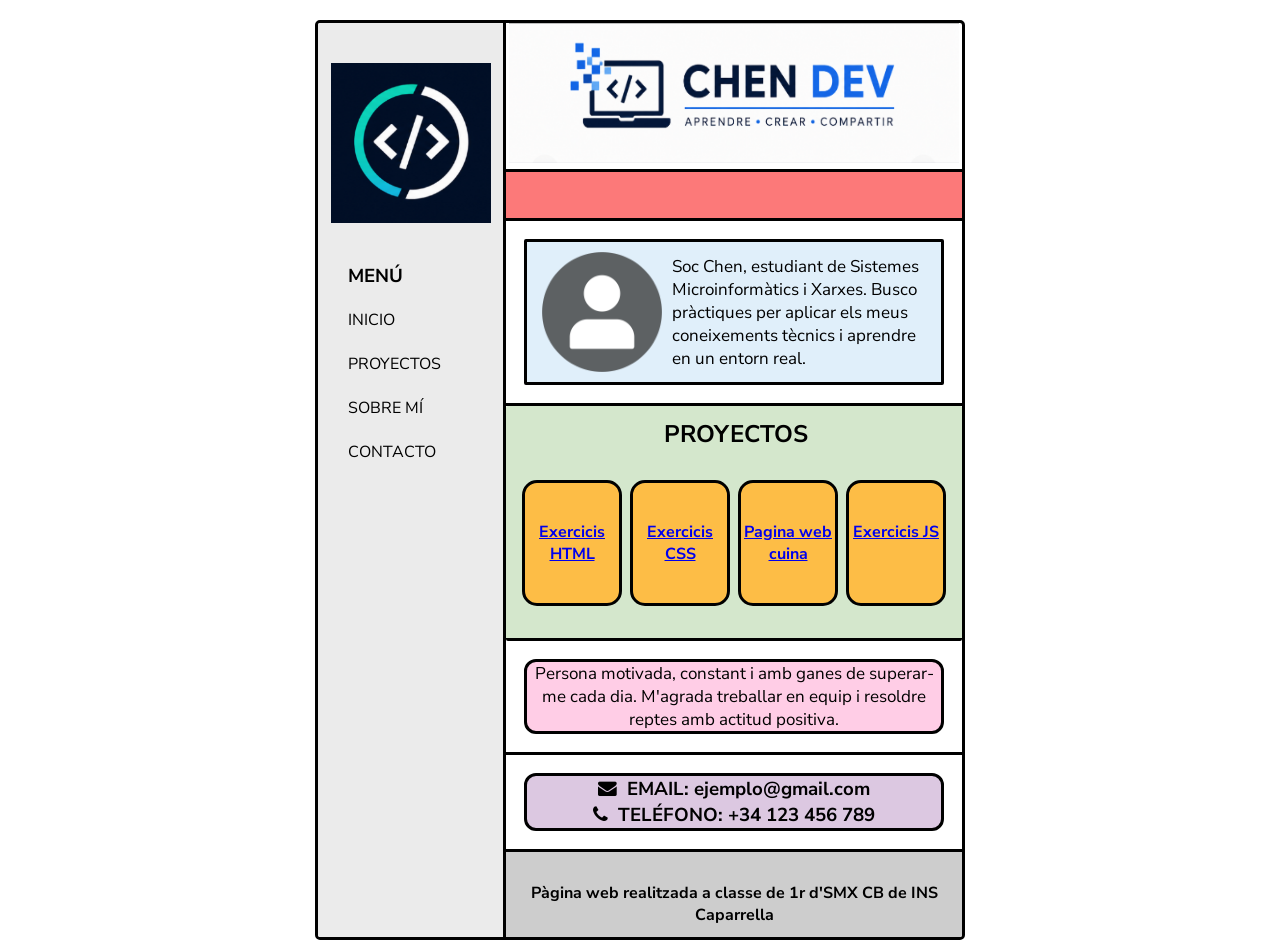
<file: index.html>
<!DOCTYPE html>
    <head>
        <meta charset="UTF-8">
        <meta name="viewport" content="width=device-width, initial-scale=1.0">
        <title>Creació d'un portfoli</title>
        
    <link rel="preconnect" href="https://fonts.googleapis.com">
    <link rel="preconnect" href="https://fonts.gstatic.com" crossorigin>
    <link href="https://fonts.googleapis.com/css2?family=La+Belle+Aurore&family=Nunito+Sans:ital,opsz,wght@0,6..12,200..1000;1,6..12,200..1000&display=swap" rel="stylesheet">

    <link rel="stylesheet" href="https://cdnjs.cloudflare.com/ajax/libs/font-awesome/4.7.0/css/font-awesome.min.css">




        <link rel="stylesheet" href="css/estils.css">
    </head>
    <body>
        <div id="all">



            <div id="section_articles">
            <div id="article_ppal">
                <h2><img src="imatges/0B9BD604253A8186ED8218AA9F525247.png" alt="LOGO"> </h2>
                <h3><a href="#">MENÚ</a></h3>
                <p>
                    <a href="#"> INICIO</a>
                    <br>
                    <br>
                    <a href="#">PROYECTOS</a>
                    <br>
                    <br>
                    <a href="#">SOBRE MÍ</a>
                    <br>
                    <br>
                    <a href="#">CONTACTO</a>
                </p>
            </div>





            <div id="article_secundari">
                <div class="art_1">
                    <img src="imatges/404A610EB9C44674FC41E2DCAFF40765.png" alt="LOGO">
                    
                </div>


                <div class="art_2">
                    
                </div>

                <div class="art_3">
                    <div class="art_3_1">
                        
                        <img src="imatges/12225881.png" alt="foto">

                        <p>
                            Soc Chen, estudiant de Sistemes Microinformàtics i Xarxes. Busco pràctiques per aplicar els meus coneixements tècnics i aprendre en un entorn real.
                        </p>
                    </div>
                </div>

                <div class="art_4">
                    <h2>PROYECTOS</h2>
                    <div class="art_4p">

                    
                    <p>
                        <strong>
                            <a href="teoria/0_exercicis_HTML_CSS/index.html" target="_blank">Exercicis HTML</a>
                        </strong>
                    </p>
                    <p>
                        <strong>
                            <a href="teoria/0_exercicis_HTML_CSS/index.html" target="_blank">Exercicis CSS</a>
                        </strong>
                    </p>
                    <p>
                        <strong>
                            <a href="teoria/1_web_cuina/Index.html" target="_blank">Pagina web cuina</a>
                        </strong>
                    </p>
                    <p>
                        <strong>
                            <a href="teoria/2_exercicis_JavaScript/index.html" target="_blank">Exercicis JS</a>
                        </strong>
                    </p></div>
                </div>

                <div class="art_5">
                    <p>
                        Persona motivada, constant i amb ganes de superar-me cada dia. M'agrada treballar en equip i resoldre reptes amb actitud positiva.
                    </p>
                </div>

                <div class="art_6">
                    <h3>
                        <i class="fa fa-envelope"></i>&nbsp;&nbsp;EMAIL: ejemplo@gmail.com
                        <br>
                        <i class="fa fa-phone"></i>&nbsp;&nbsp;TELÉFONO: +34 123 456 789
                        <br>

                    </h3>
                </div>

                <div class="art_7">
                    <p>Pàgina web realitzada a classe de 1r d'SMX CB de INS Caparrella</p>
                </div>
            </div>
        </div>

        </div>
    </body>
</html>
</file>
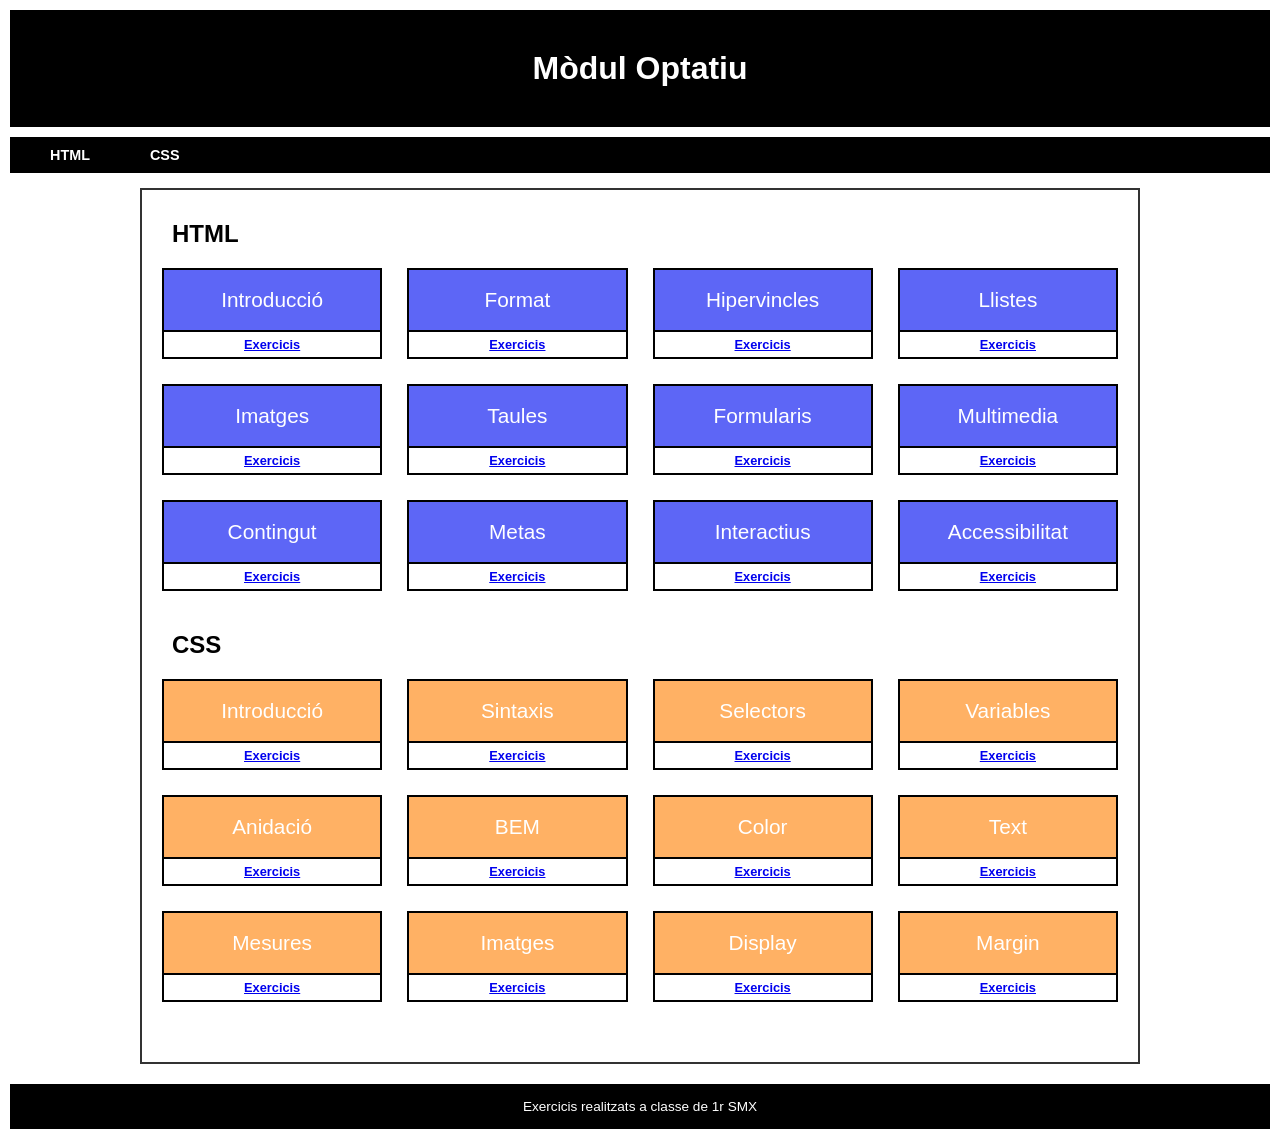
<file: teoria/0_exercicis_HTML_CSS/index.html>
<!DOCTYPE html>
<html lang="ca">
<head>
    <meta charset="UTF-8">
    <meta name="viewport" content="width=device-width, initial-scale=1.0">
    <title>Mòdul Optatiu</title>

    <link rel="stylesheet" href="css/estils.css">
</head>
<body>

    <header class="main-header">
        <h1>Mòdul Optatiu</h1>
    </header>

    <nav class="sub-header">
        <span>HTML</span>
        <span>CSS</span>
    </nav>

    <main class="container">
        <section>
            <h2 class="section-title">HTML</h2>
            <div class="grid">
                <div class="card blue">
                    <div class="card-top">Introducció</div>
                    <div class="card-bottom"><a href="https://github.com/Chen-Yaz/HTML/tree/main/2.Formato">Exercicis</a></div>
                </div>
                <div class="card blue">
                    <div class="card-top">Format</div>
                    <div class="card-bottom"><a href="https://github.com/Chen-Yaz/HTML/tree/main/2.Formato">Exercicis</a></div>
                </div>
                <div class="card blue">
                    <div class="card-top">Hipervincles</div>
                    <div class="card-bottom"><a href="https://github.com/Chen-Yaz/HTML/tree/main/3.Hipervinculos">Exercicis</a></div>
                </div>
                <div class="card blue">
                    <div class="card-top">Llistes</div>
                    <div class="card-bottom"><a href="https://github.com/Chen-Yaz/HTML/tree/main/4.Listas">Exercicis</a></div>
                </div>
                <div class="card blue">
                    <div class="card-top">Imatges</div>
                    <div class="card-bottom"><a href="https://github.com/Chen-Yaz/HTML/tree/main/5.Imagenes">Exercicis</a></div>
                </div>
                <div class="card blue">
                    <div class="card-top">Taules</div>
                    <div class="card-bottom"><a href="https://github.com/Chen-Yaz/HTML/tree/main/6.Tablas">Exercicis</a></div>
                </div>
                <div class="card blue">
                    <div class="card-top">Formularis</div>
                    <div class="card-bottom"><a href="https://github.com/Chen-Yaz/HTML/tree/main/7.Formularios">Exercicis</a></div>
                </div>
                <div class="card blue">
                    <div class="card-top">Multimedia</div>
                    <div class="card-bottom"><a href="https://github.com/Chen-Yaz/HTML/tree/main/8.Multimedia">Exercicis</a></div>
                </div>
                <div class="card blue">
                    <div class="card-top">Contingut</div>
                    <div class="card-bottom"><a href="https://github.com/Chen-Yaz/HTML/tree/main/9.Contenido">Exercicis</a></div>
                </div>
                <div class="card blue">
                    <div class="card-top">Metas</div>
                    <div class="card-bottom"><a href="https://github.com/Chen-Yaz/HTML/tree/main/10.Metas">Exercicis</a></div>
                </div>
                <div class="card blue">
                    <div class="card-top">Interactius</div>
                    <div class="card-bottom"><a href="https://github.com/Chen-Yaz/HTML/tree/main/11.Interactivos">Exercicis</a></div>
                </div>
                <div class="card blue">
                    <div class="card-top">Accessibilitat</div>
                    <div class="card-bottom"><a href="https://github.com/Chen-Yaz/HTML/tree/main/12.Accesibilidad">Exercicis</a></div>
                </div>
            </div>
        </section>

        <section>
            <h2 class="section-title">CSS</h2>
            <div class="grid">
                <div class="card orange">
                    <div class="card-top">Introducció</div>
                    <div class="card-bottom"><a href="#">Exercicis</a></div>
                </div>
                <div class="card orange">
                    <div class="card-top">Sintaxis</div>
                    <div class="card-bottom"><a href="#">Exercicis</a></div>
                </div>
                <div class="card orange">
                    <div class="card-top">Selectors</div>
                    <div class="card-bottom"><a href="https://github.com/Chen-Yaz/CSS/tree/main/3.Selectores">Exercicis</a></div>
                </div>
                <div class="card orange">
                    <div class="card-top">Variables</div>
                    <div class="card-bottom"><a href="https://github.com/Chen-Yaz/CSS/tree/main/4.Variables">Exercicis</a></div>
                </div>
                <div class="card orange">
                    <div class="card-top">Anidació</div>
                    <div class="card-bottom"><a href="#">Exercicis</a></div>
                </div>
                <div class="card orange">
                    <div class="card-top">BEM</div>
                    <div class="card-bottom"><a href="https://github.com/Chen-Yaz/CSS/tree/main/6.BEM">Exercicis</a></div>
                </div>
                <div class="card orange">
                    <div class="card-top">Color</div>
                    <div class="card-bottom"><a href="https://github.com/Chen-Yaz/CSS/tree/main/7.Color">Exercicis</a></div>
                </div>
                <div class="card orange">
                    <div class="card-top">Text</div>
                    <div class="card-bottom"><a href="https://github.com/Chen-Yaz/CSS/tree/main/8.Texto">Exercicis</a></div>
                </div>
                <div class="card orange">
                    <div class="card-top">Mesures</div>
                    <div class="card-bottom"><a href="https://github.com/Chen-Yaz/CSS/tree/main/9.Medidas">Exercicis</a></div>
                </div>
                <div class="card orange">
                    <div class="card-top">Imatges</div>
                    <div class="card-bottom"><a href="https://github.com/Chen-Yaz/CSS/tree/main/10.Imagenes">Exercicis</a></div>
                </div>
                <div class="card orange">
                    <div class="card-top">Display</div>
                    <div class="card-bottom"><a href="https://github.com/Chen-Yaz/CSS/tree/main/11.Display">Exercicis</a></div>
                </div>
                <div class="card orange">
                    <div class="card-top">Margin</div>
                    <div class="card-bottom"><a href="https://github.com/Chen-Yaz/CSS/tree/main/12.Margin">Exercicis</a></div>
                </div>
            </div>
        </section>
    </main>

    <footer class="main-footer">
        Exercicis realitzats a classe de 1r SMX
    </footer>

</body>
</html>
</file>
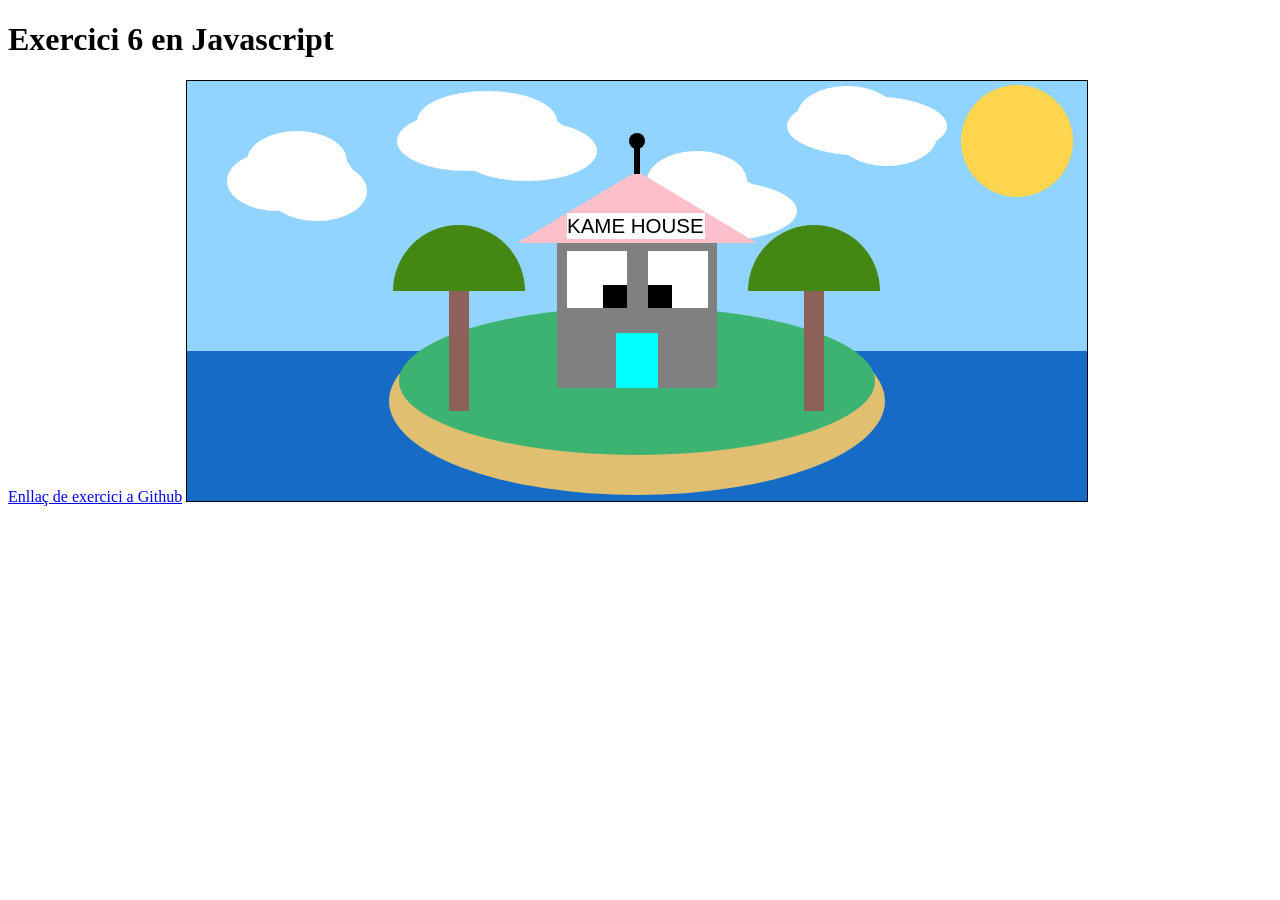
<file: teoria/2_exercicis_JavaScript/index.html>
<!DOCTYPE html>
<html lang="en">
<head>
    <meta charset="UTF-8">
    <meta name="viewport" content="width=device-width, initial-scale=1.0">
    <title>Exemple 6 en Javascript</title>


</head>
<body>

    <h1>Exercici 6 en Javascript</h1>

    <a href="https://github.com/Chen-Yaz/JavaScript" target="_blank">Enllaç de exercici a Github</a>

    <canvas id="canvas" style="width: 900; height: 420; border: 1px solid black;"></canvas>

    <script src="js/ex6.js"></script>
</body>
</html>
</file>
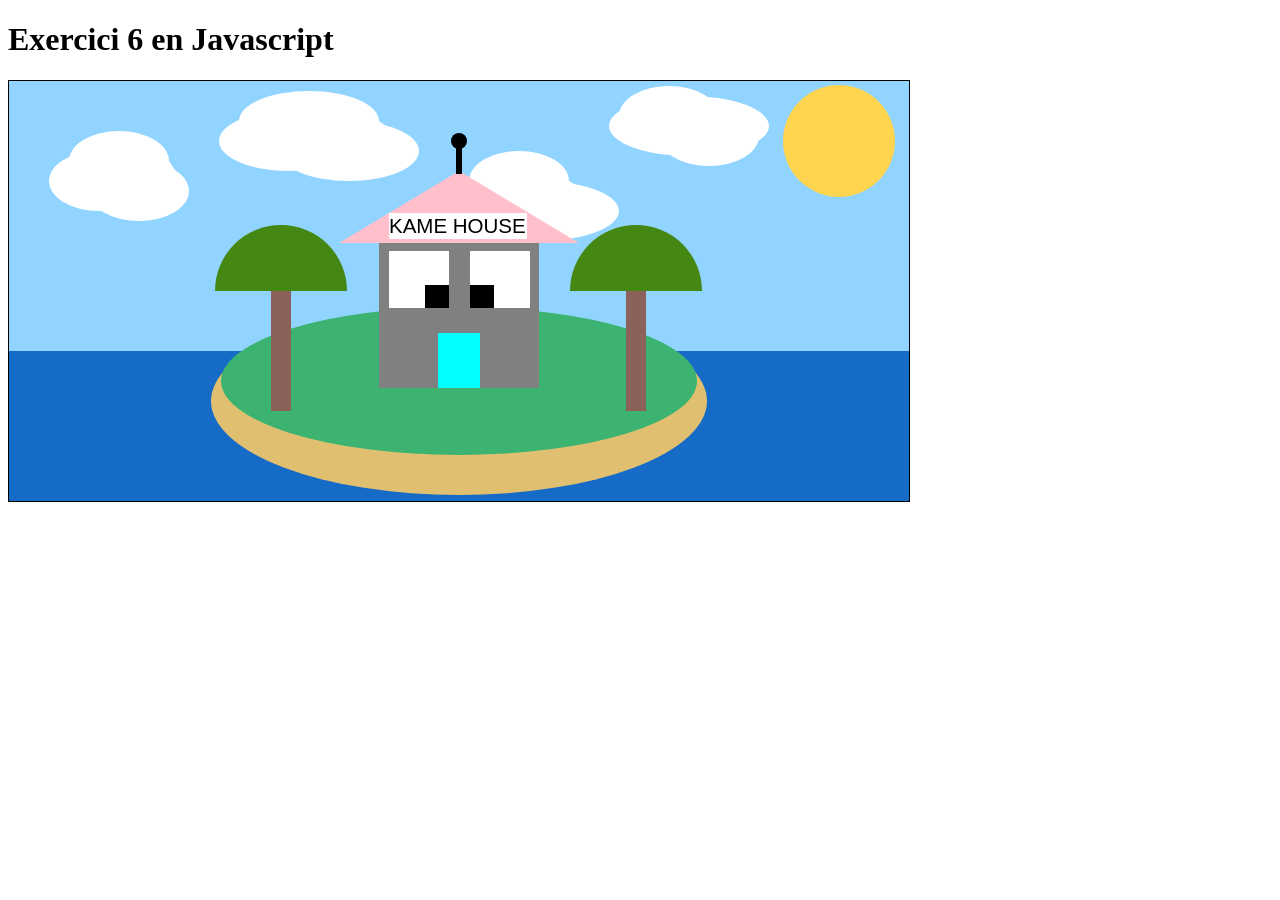
<file: teoria/2_exercicis_JavaScript/exercici en classe/ex6/index.html>
<!DOCTYPE html>
<html lang="en">
<head>
    <meta charset="UTF-8">
    <meta name="viewport" content="width=device-width, initial-scale=1.0">
    <title>Exemple 6 en Javascript</title>


</head>
<body>

    <h1>Exercici 6 en Javascript</h1>

    <canvas id="canvas" style="width: 900; height: 420; border: 1px solid black;"></canvas>

    <script src="js/ex6.js"></script>
</body>
</html>
</file>
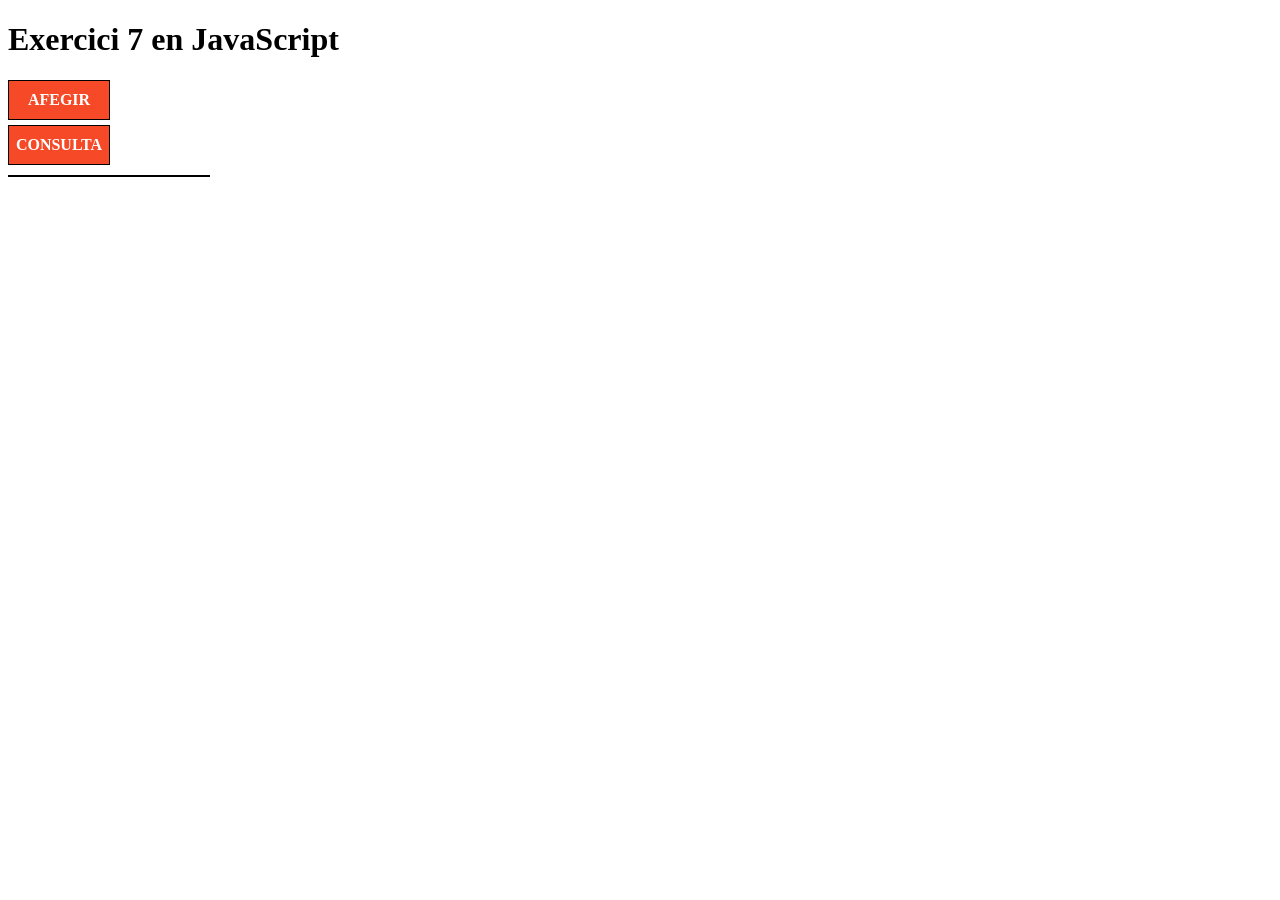
<file: teoria/2_exercicis_JavaScript/exercici en classe/ex7/index.html>
<!DOCTYPE html>
<html lang="en">
<head>
    <meta charset="UTF-8">
    <meta name="viewport" content="width=device-width, initial-scale=1.0">
    <title>Exercici 7 en JavaScript</title>

    <style>
        #afegir , #consulta{
            border: 1px solid black;
            width: 100px;
            display: flex;
            justify-content: center;
            align-items: center;

            background-color: #f54927;
            text-transform: uppercase;
            font-weight: bold;

            margin-bottom: 5px;
        }
        #afegir a, #consulta a{
            text-decoration: none;
            color: white;
            padding: 10px;
        }

    </style>
</head>
<body>
    <h1>Exercici 7 en JavaScript</h1>

    <div id ="afegir">
        <a href="#">afegir</a>
    </div>



    <div id ="consulta">
        <a href="#">consulta</a>
    </div>

    <div id="llista" style="border: 1px solid black; margin-top: 10px; width: 200px;">
    </div>



    <script src="js/ex7.js"></script>
</body>
</html>
</file>
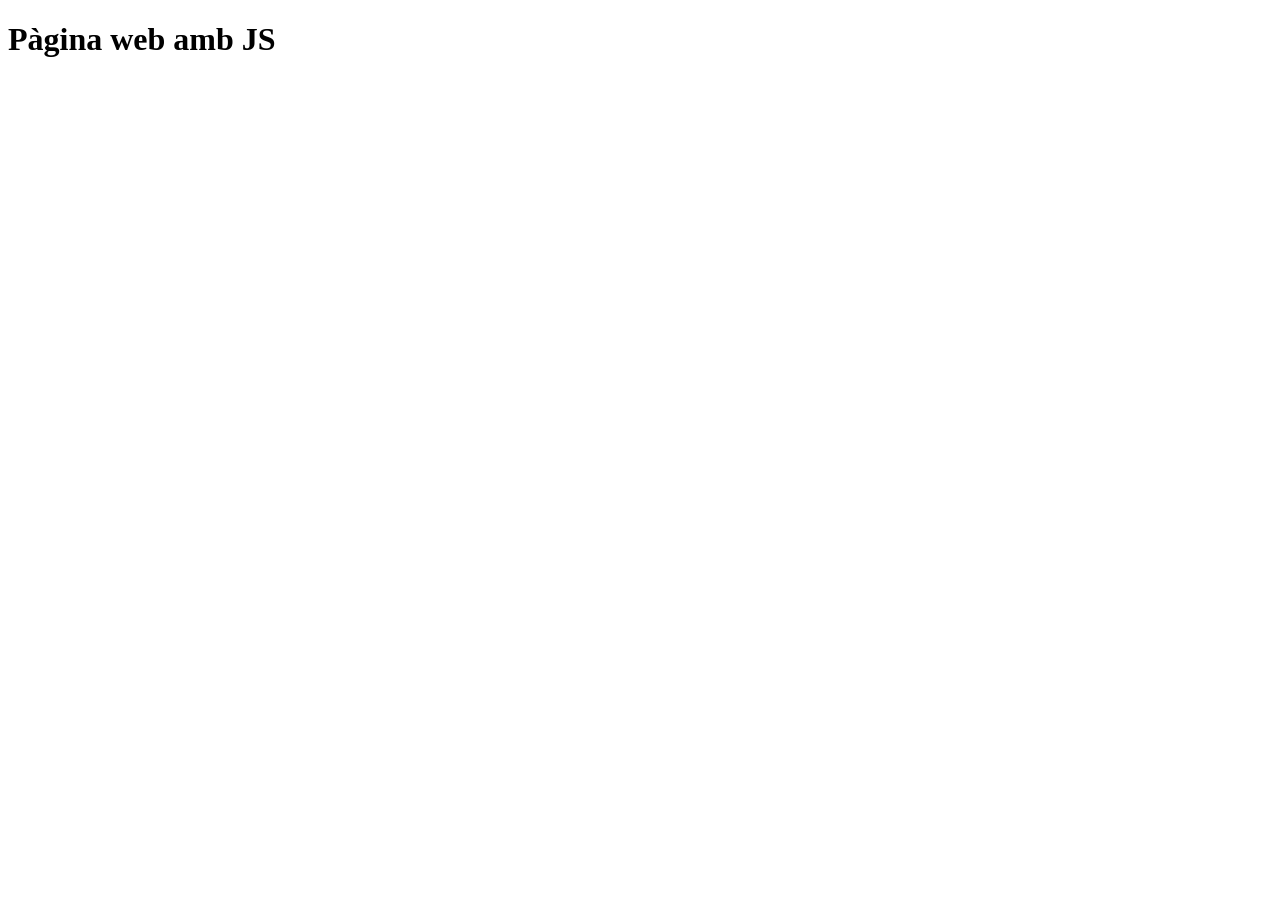
<file: teoria/2_exercicis_JavaScript/exercici en classe/ex1/ex1.html>
<!DOCTYPE html>
<html lang="en">
<head>
    <meta charset="UTF-8">
    <meta name="viewport" content="width=device-width, initial-scale=1.0">
    <title>Exercise1 en Javascript</title>

</head>
<body>

    <script>
        console.log('Hola món!, Este es una prueba');
        // alert('Hola món!');
        let nom = prompt("Com et dius?");
        let edat = prompt("Quina edat tens?");
        console.log(`Benvingut ${nom}`);
        console.log(`La teva edat és ${edat}`);
    </script>

    <h1>Pàgina web amb JS</h1>




</body>
</html>
</file>
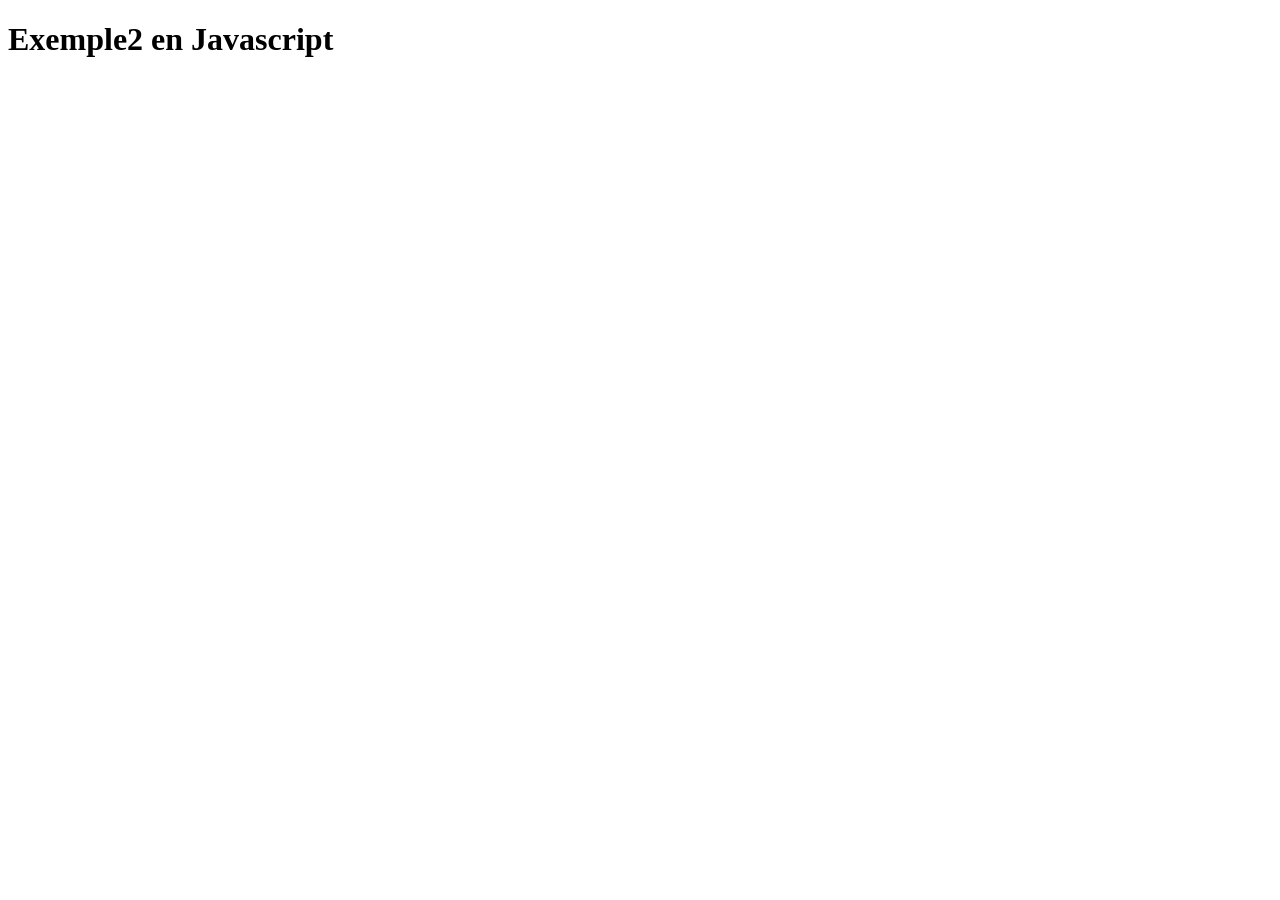
<file: teoria/2_exercicis_JavaScript/exercici en classe/ex2/ex2.html>
<!DOCTYPE html>
<html lang="en">
<head>
    <meta charset="UTF-8">
    <meta name="viewport" content="width=device-width, initial-scale=1.0">
    <title>Exercise2 en Javascript</title>
</head>
<body>
    <h1>Exemple2 en Javascript</h1>

    <script>
        // let suma;
        // let resta;
        // let multiplicacio;
        // let divisio;

        // Exmple amb les operacions aritmetiques basiques

        let suma, resta, multiplicacio, divisio;

        let numero1 = prompt('Introdueix el primer número:');
        let numero2 = prompt('Introdueix el segon número:');

        resta = Number(numero1) - Number(numero2);
        suma = Number(numero1) + Number(numero2);
        multiplicacio = Number(numero1) * Number(numero2);
        divisio = Number(numero1) / Number(numero2);

        console.log(`El resultat de SUMA ${numero1} i ${numero2} és: ${suma}`);
        console.log(`El resultat de RESTA ${numero1} i ${numero2} és: ${resta}`);
        console.log(`El resultat de la MULTIPLICACIÓ ${numero1} i ${numero2} és: ${multiplicacio}`);
        console.log(`El resultat de la DIVISIÓ ${numero1} i ${numero2} és: ${divisio}`);

    </script>

</body>
</html>
</file>
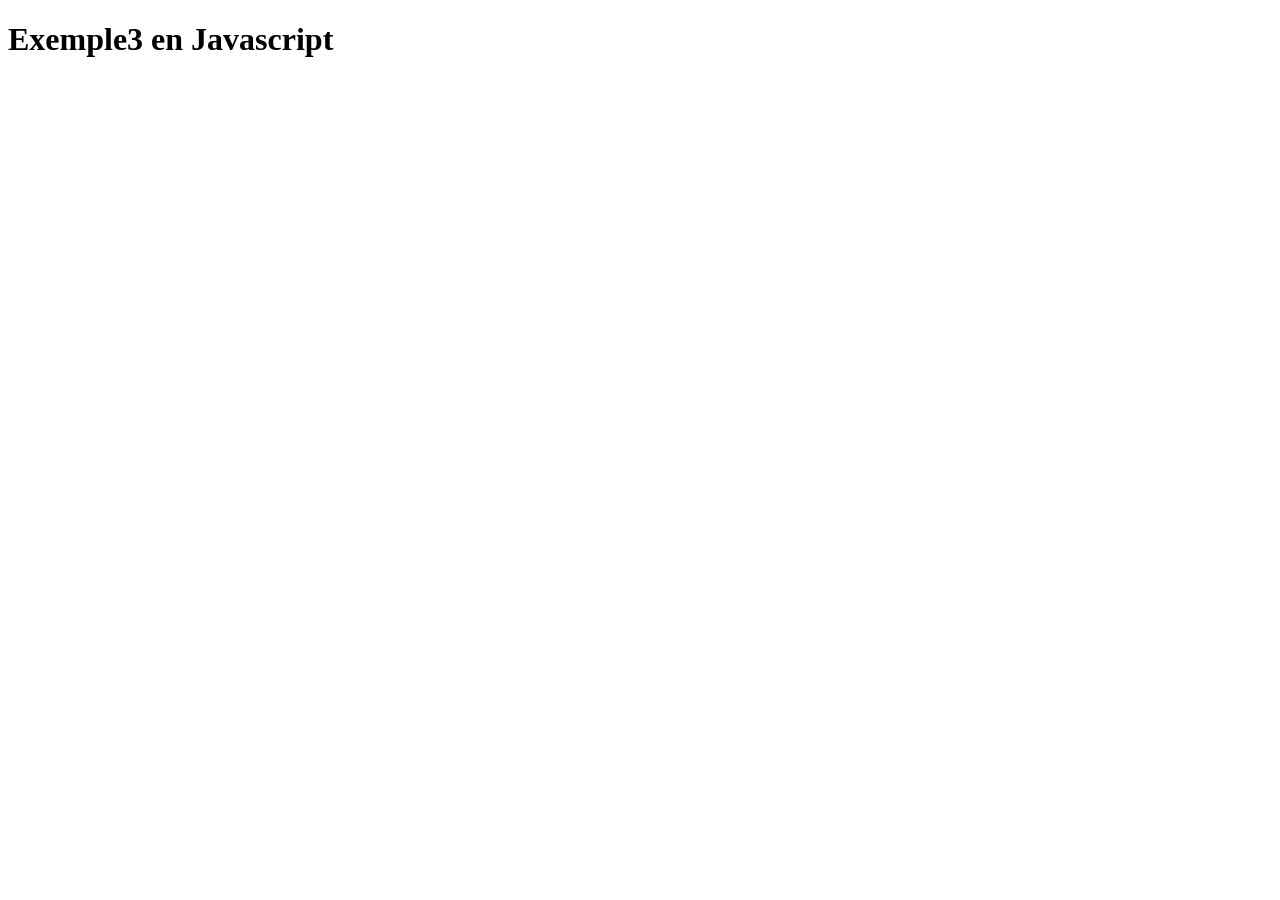
<file: teoria/2_exercicis_JavaScript/exercici en classe/ex3/ex3.html>
<!DOCTYPE html>
<html lang="en">
<head>
    <meta charset="UTF-8">
    <meta name="viewport" content="width=device-width, initial-scale=1.0">
    <title>Exercise3 en Javascript</title>

    <script src="js/ex3.js"></script>
</head>
<body>
    <h1>Exemple3 en Javascript</h1>
</body>
</html>
</file>
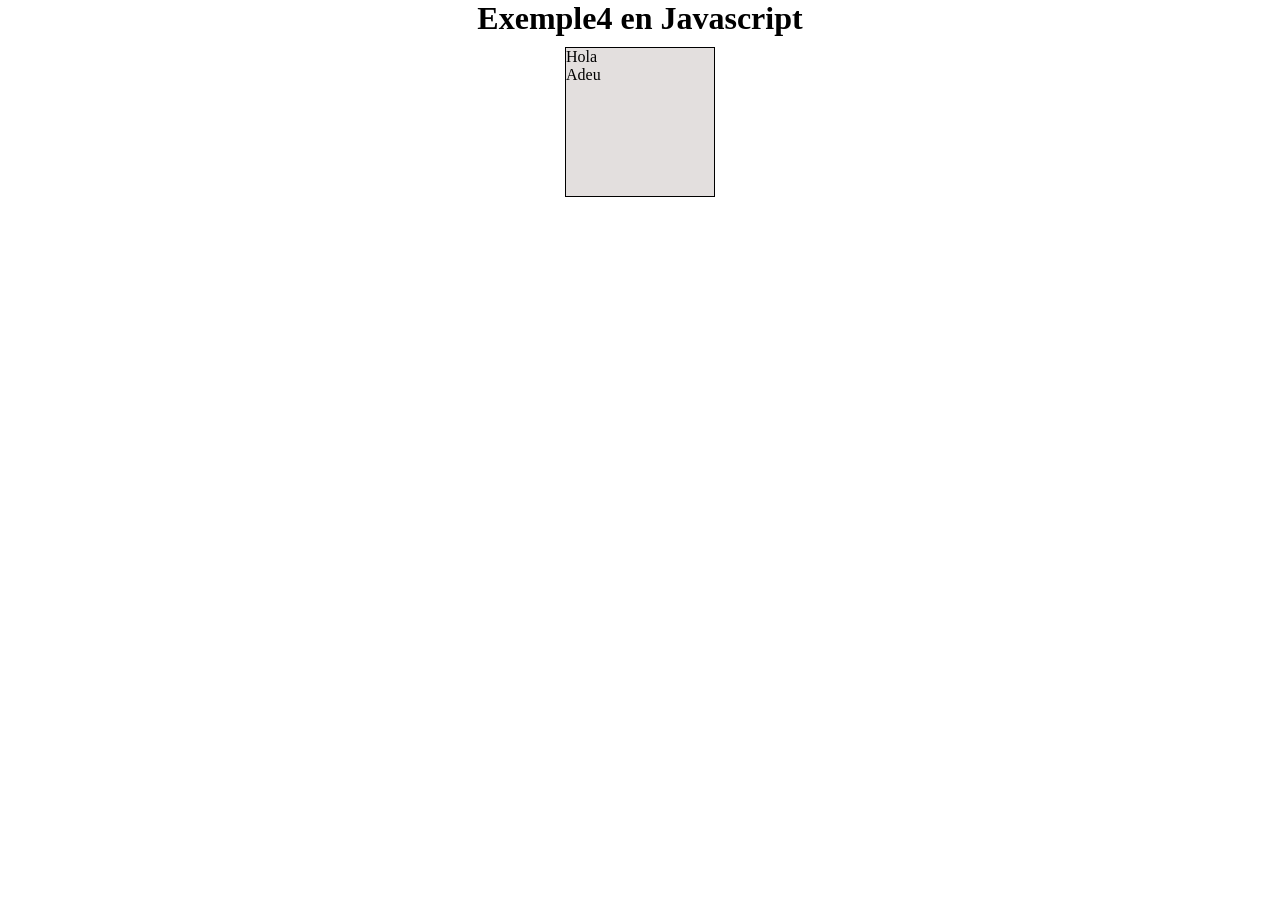
<file: teoria/2_exercicis_JavaScript/exercici en classe/ex4/ex4.html>
<!DOCTYPE html>
<html lang="en">
<head>
    <meta charset="UTF-8">
    <meta name="viewport" content="width=device-width, initial-scale=1.0">
    <title>Exercise4 en Javascript</title>
    

    <link rel="stylesheet" href="css/ex4.css">
    
</head>

<body>

    <h1>Exemple4 en Javascript</h1>

    <div id="resultat"></div>
    
    <script src="js/ex4.js"></script>
</body>
</html>
</file>
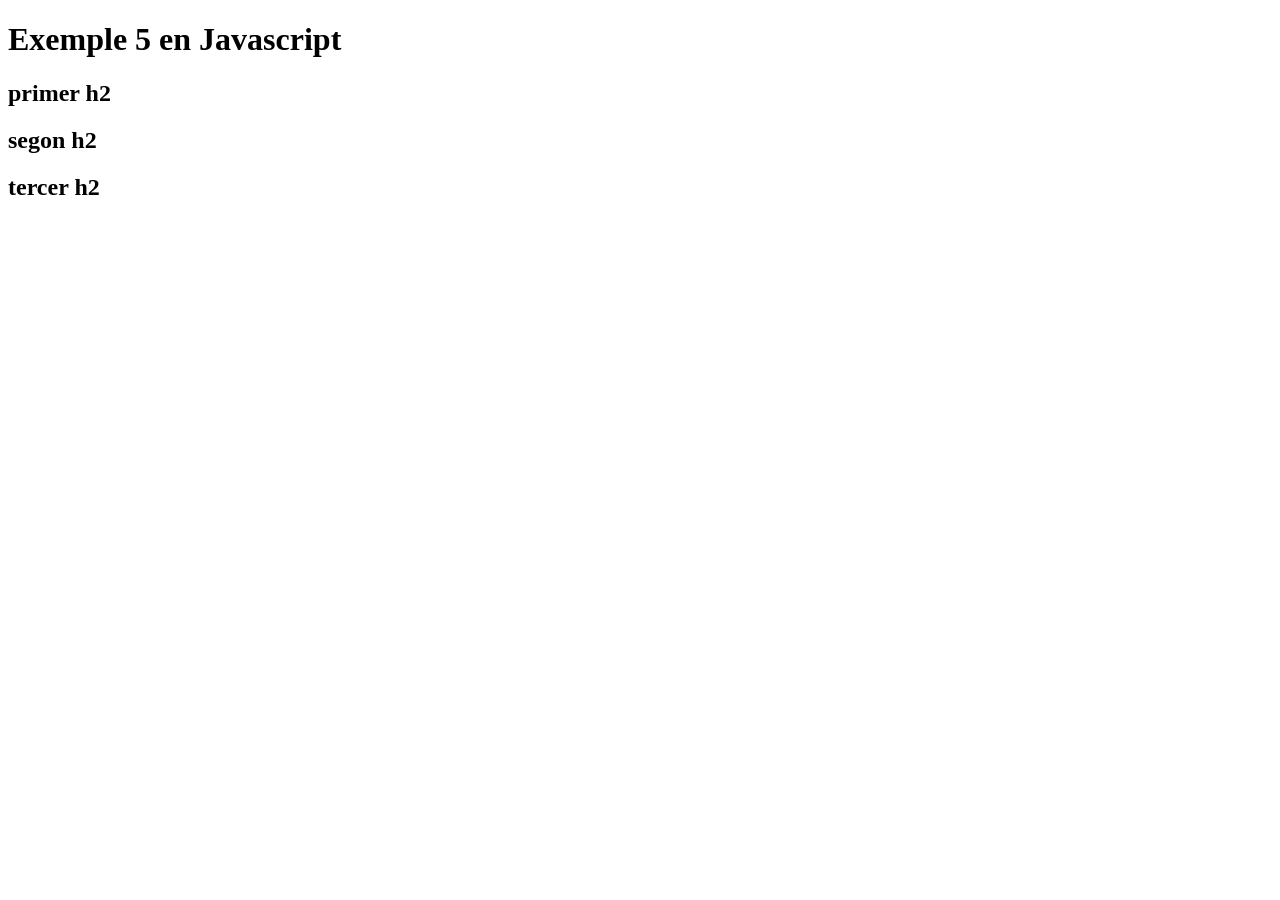
<file: teoria/2_exercicis_JavaScript/exercici en classe/ex5/ex5.html>
<!DOCTYPE html>
<html lang="en">
<head>
    <meta charset="UTF-8">
    <meta name="viewport" content="width=device-width, initial-scale=1.0">
    <title>Exemple 5 en Javascript</title>

</head>
<body>
    <h1>Exemple 5 en Javascript</h1>
    <h2>primer h2</h2>
    <h2>segon h2</h2>
    <h2>tercer h2</h2>


    <script src="js/ex5.js"></script>
</html>
</file>
<file: css/estils.css>
*{
    margin: 0;
    padding: 0;

    box-sizing: border-box;
    font-family: "Nunito Sans", sans-serif;
}


#all{
    margin: 0 auto;
    border: 3px solid black;
    border-radius: 5px;
    height: 920px;
    width: 650px;
    overflow: hidden;
    margin-top: 20px;
}


#section_articles{
    height: 650px;
    display: flex;
    justify-content: space-between;

    margin-bottom: 50px;


}


#article_ppal{

    height: 920px;
    width: 200px;
    overflow: hidden;
    border-right: 3px solid black;
    background-color: rgb(235, 235, 235);

}


#article_ppal h2{
    margin: 40px 60px 40px 13px;

    display: flex;
    justify-content: space-between;
    align-items: center;

}

#article_ppal img{
    width: 160px;
    height: 160px;
}

#article_ppal h3{
    margin: 10px 0px 20px 30px;

}

#article_ppal a{
    color: black;
    text-decoration: none;
}

#article_ppal p{
    margin: 10px 0px 10px 30px;

}


#article_secundari{
    width: 480px;
    height: 650px;
    flex-direction: column;
    display: flex;
    align-items: center;

}



.art_1{
    
    margin: 0px 0 0px 0;
} 

.art_1 img{
    width: 450px;
    height: 140px;
}

.art_2{
    
    padding: 23px 228px 23px 228px;
    border-top: 3px solid black;
    border-bottom: 3px solid black;
    background: rgb(252, 121, 121);
}


.art_3{
    display: flex;
    align-items: center;
    border-bottom: 3px solid black;
    padding: 18px 18px 18px 18px  ;
} 

.art_3_1{
    border: 3px solid black;
    padding: 10px 15px 10px 15px;
    background: rgb(224, 239, 250);
    border-radius: 2px;
    gap: 10px;
    display: flex;
    align-items: center;
}

.art_3 img{
    width: 120px;
    height: 120px;
    flex-shrink: 0;
}

.art_3 p{
    flex: 1;
    font-size: 17px;
    margin: 0;
}


.art_4{
    width: 100%;
    border-bottom: 3px solid rgb(0, 0, 0);
    padding: 12px 0px 0px 0px;
    background: rgb(212, 231, 204);
    border-radius: 2px;
    padding-bottom: 32px;
} 

.art_4 h2{
    margin: 0 0px 30px 158px;
}

.art_4p{
    display: flex;
    justify-content: space-between;
    flex-wrap: wrap;
    padding: 0 16px 0 16px;
}


.art_4 p{
    width: 100px;
    padding: 38px 0 38px 0;
    border: 3px solid black;
    border-radius: 15px;
    background: rgb(253, 189, 70);
    text-align: center;

}


.art_5{
    width: 100%;
    border-bottom: 3px solid black;
    padding: 18px 18px 18px 18px  ;
} 

.art_5 p{
    border: 3px solid black;
    border-radius: 12px;

    /* padding: 30px 115px 30px 115px; */
    background: rgb(255, 205, 230);
    text-align: center;
    font-size: 17px;
}

.art_6{
    width: 100%;
    border-bottom: 3px solid black;
    padding: 18px 18px 18px 18px  ;
} 

.art_6 h3{
    border: 3px solid black;
    border-radius: 12px ;
    /* padding: 30px 115px 30px 115px; */
    background: rgb(220, 200, 225);
    text-align: center;
}

.art_7{
    width: 100%;
    height: auto;
    padding: 30px 0 38px 0;
    background:rgb(205, 205, 205) ;
    text-align: center;
    font-weight: bold;
}
</file>
<file: teoria/0_exercicis_HTML_CSS/css/estils.css>
* {
    margin: 0;
    padding: 0;
    box-sizing: border-box;
    font-family: Arial, sans-serif;
}


body {
    background-color: #fff;
    padding: 10px;
}


.main-header {
    background-color: #000;
    color: white;
    text-align: center;
    padding: 40px 0;
    margin-bottom: 10px;
}


.sub-header {
    background-color: #000;
    color: white;
    padding: 10px 40px;
    margin-bottom: 15px;
    display: flex;
    gap: 60px;
    font-weight: bold;
    font-size: 0.9rem;
}


.container {
    border: 2px solid #333;
    padding: 20px;
    max-width: 1000px;
    margin: 0 auto;
}

.section-title {
    margin: 10px 0 20px 10px;
    font-size: 1.5rem;
}


.grid {
    display: grid;
    grid-template-columns: repeat(4, 1fr);
    gap: 25px;
    margin-bottom: 40px;
}


.card {
    border: 2px solid #000;
    text-align: center;
    cursor: pointer;
    transition: transform 0.1s;
}

.card:active {
    transform: scale(0.98);
}

.card-top {
    padding: 15px 5px;
    font-size: 1.3rem;
    color: white;
    min-height: 60px;
    display: flex;
    align-items: center;
    justify-content: center;
}

.card-bottom {
    background-color: #fff;
    padding: 5px;
    font-size: 0.8rem;
    font-weight: bold;
    border-top: 2px solid #000;
}


.blue .card-top {
    background-color: #5d66f6; 
}

.orange .card-top {
    background-color: #ffb164; 
}


.main-footer {
    background-color: #000;
    color: white;
    text-align: center;
    padding: 15px;
    margin-top: 20px;
    font-size: 0.85rem;
}
</file>
<file: teoria/2_exercicis_JavaScript/exercici en classe/ex4/css/ex4.css>
*{
    margin: 0;
    padding: 0;
    box-sizing: border-box;
}
h1{
    text-align: center;
}

#resultat{
border: 1px solid black;
width: 150px;
height: 150px;
background: #e3dfde;

margin: 10px auto;
}
</file>
